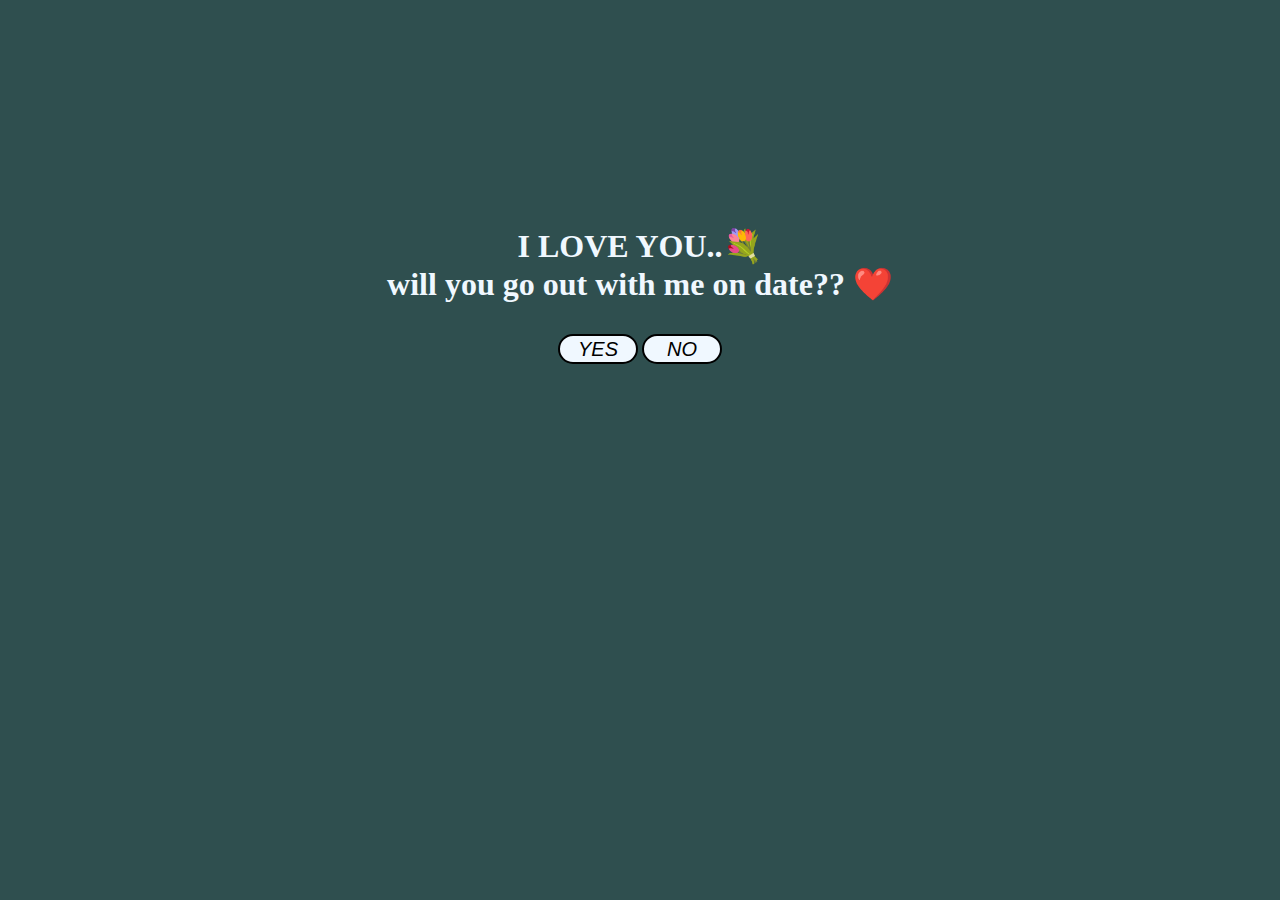
<file: fun project/index.html>
<html>
    <head>
        <title>project</title>
        <link rel="stylesheet" href="style.css">
    </head>
    <body>
        <div class="out">
            
            <h1> I LOVE YOU..💐<BR>will you go out with me on date??  ❤️</h1>
        </div>
             <div class="but">
            <a href="yes.html"><button class="yes">YES</button></a>
            <button class="no">NO</button>
            </div>

    </body>
</html>
</file>
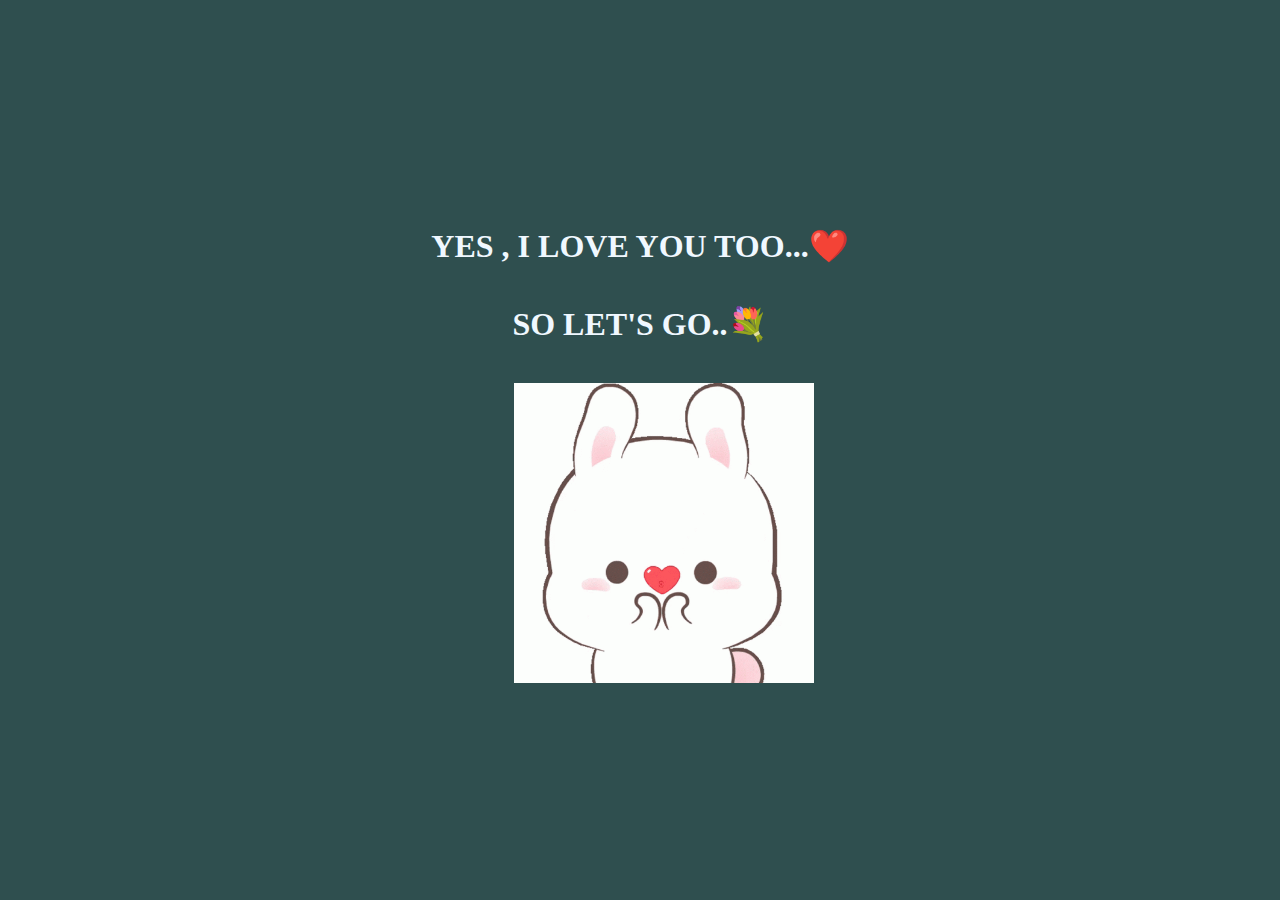
<file: fun project/yes.html>
<html>
    <head>
        <title>yes</title>
        <link rel="stylesheet" href="yes.css">
    </head>
    <body>
        <div class="love">
            <h1> YES , I LOVE YOU TOO...❤️</h1>
        </div>
        <div class="go ">
            <h1>SO LET'S GO..💐</h1>
        </div>
        <div class="image">
            <img src="gif.jpg" style="height: 300px; width: 300px;">
        </div>

    </body>
</html>
</file>
<file: fun project/style.css>
body{
    background-color: darkslategrey;
}
.out{
    height: 50px;
    width: auto;
    color: aliceblue;
    padding-top: 198px;
    padding-bottom: 28px;
    text-align: center;
}
.yes{
    margin-left: px;
    height: 30px;
    width: 80px;
    border: 2px solid black;
    text-align: center;
    margin-top: 50px;
    font-style: italic;
    font-size: 20px;
    border-radius: 20px;
    background-color: aliceblue;
}
.yes:hover{
    background-color: darkslategrey;
    opacity: 1px;
    transition-property: all;
    transition-duration: 1s;
    transition-timing-function: ease-in-out;
    transition-delay: 1s;
}
.no{
    margin-left: px;
    height: 30px;
    width: 80px;
    border: 2px solid black;
    text-align: center;
    margin-top: 20px;
    font-style: italic;
    font-size: 20px;
    border-radius: 20px;
    background-color: aliceblue;
    position: relative;
}
.no:hover{
    background-color: darkslategrey;
    opacity: 1px;
    transition-property: all;
    transition-duration: 2s;
    transition-timing-function: ease-in-out;
    transition-delay: 1s;

    animation-name: moving;
    animation-duration: 3s;
    animation-direction: alternate;
    animation-timing-function: ease-in-out;
    animation-iteration-count: infinite;
}
@keyframes moving{
    0%{ 
        top: 0px;
        left: 5px;
    }
    25%{top:250px;
        right: 2px;
    }
    75%{top:250px;
        right: 2px;
    }
    100%{top:250px;
        right: 2px;
    }
}
.but{
    height: 80px;
    width: auto;
    text-align: center;
}
</file>
<file: fun project/yes.css>
body{
    background-color:darkslategrey;
}
.love{
    height: 50px;
    width: auto;
    color: aliceblue;
    padding-top: 198px;
    padding-bottom: 28px;
    text-align: center;
    margin-top: px;
}
.go{
    height: 50px;
    width: auto;
    color: aliceblue;
    padding-bottom: 28px;
    text-align: center;
    margin-top: px;
}
.image{
    margin-left: 40%;
}
</file>
